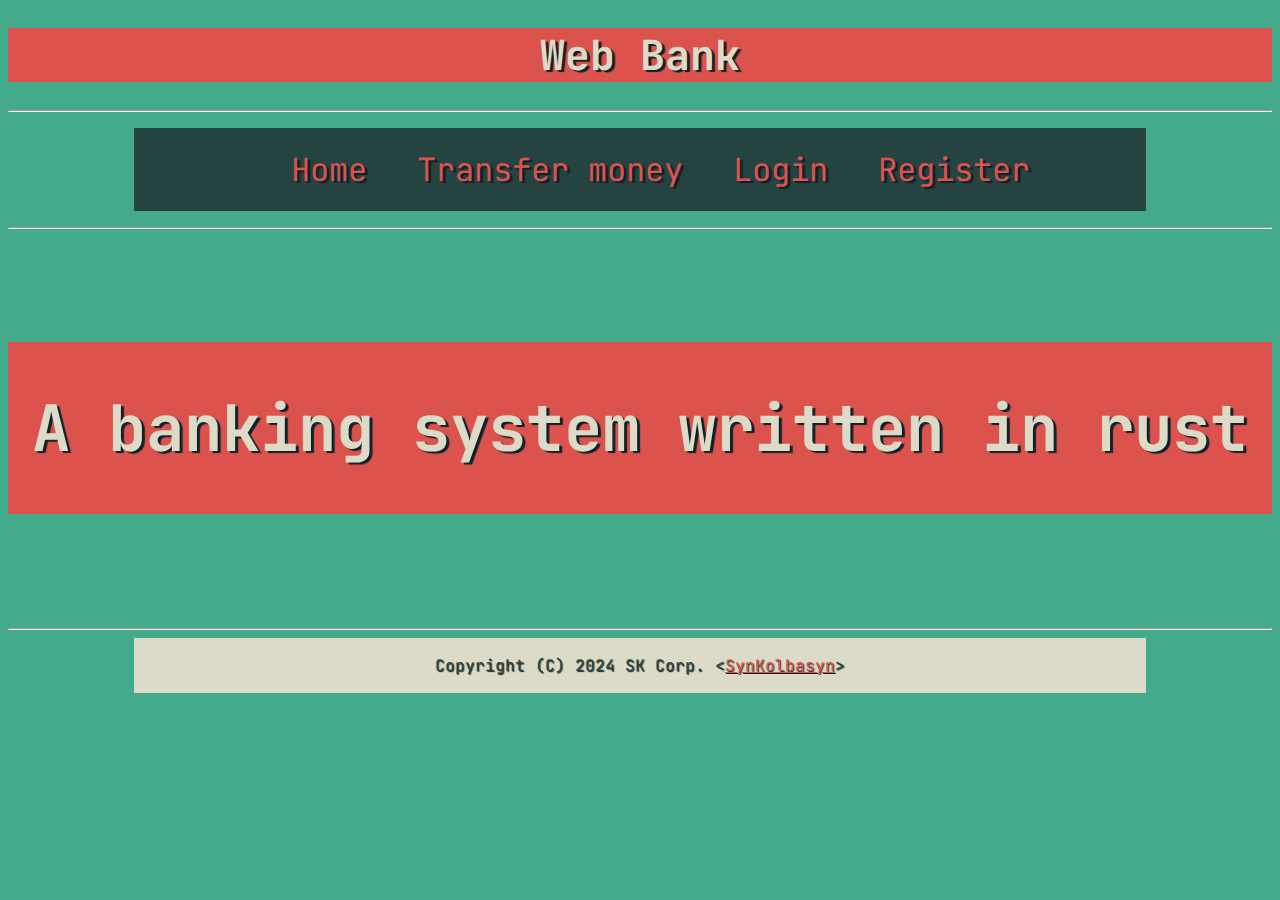
<file: services/front_end/html/index.html>
<!DOCTYPE html>
<html lang="en">
  <head>
    <meta charset="UTF-8" />

    <meta name="application-name" content="Web bank" />
    <meta name="author" content="Andrew Kozmin" />
    <meta name="description" content="A banking system written in rust" />
    <meta name="keywords" content="rust,bank" />

    <link rel="icon" href="/images/icons/bank.ico" />

    <link rel="stylesheet" href="/styles/style.css" />
    <link rel="preconnect" href="https://fonts.googleapis.com">
    <link rel="preconnect" href="https://fonts.gstatic.com" crossorigin>
    <link href="https://fonts.googleapis.com/css2?family=JetBrains+Mono:ital,wght@0,100..800;1,100..800&display=swap" rel="stylesheet">

    <link rel="license" href="https://www.gnu.org/licenses/gpl-3.0.txt" />

    <title>Web bank</title>
  </head>

  <body>
    <header>
      <h1>Web Bank</h1>
    </header>

    <hr>

    <nav id="indexmenu">
      <ul>
        <li><a href="/" title="Home page">Home</a></li>
        <li><a href="/transfer/" title="Money transfer page">Transfer money</a></li>
        <li><a href="/login/" title="Login page">Login</a></li>
        <li><a href="/register/" title="Register page">Register</a></li>
      </ul>
    </nav>

    <hr>

    <main>
      <h1>A banking system written in rust</h1>
    </main>

    <hr>

    <footer>
      <p>Copyright (C) 2024 SK Corp. &lt;<a href="https://github.com/SynKolbasyn/" target="_blank">SynKolbasyn</a>&gt;</p>
    </footer>
  </body>
</html>
</file>
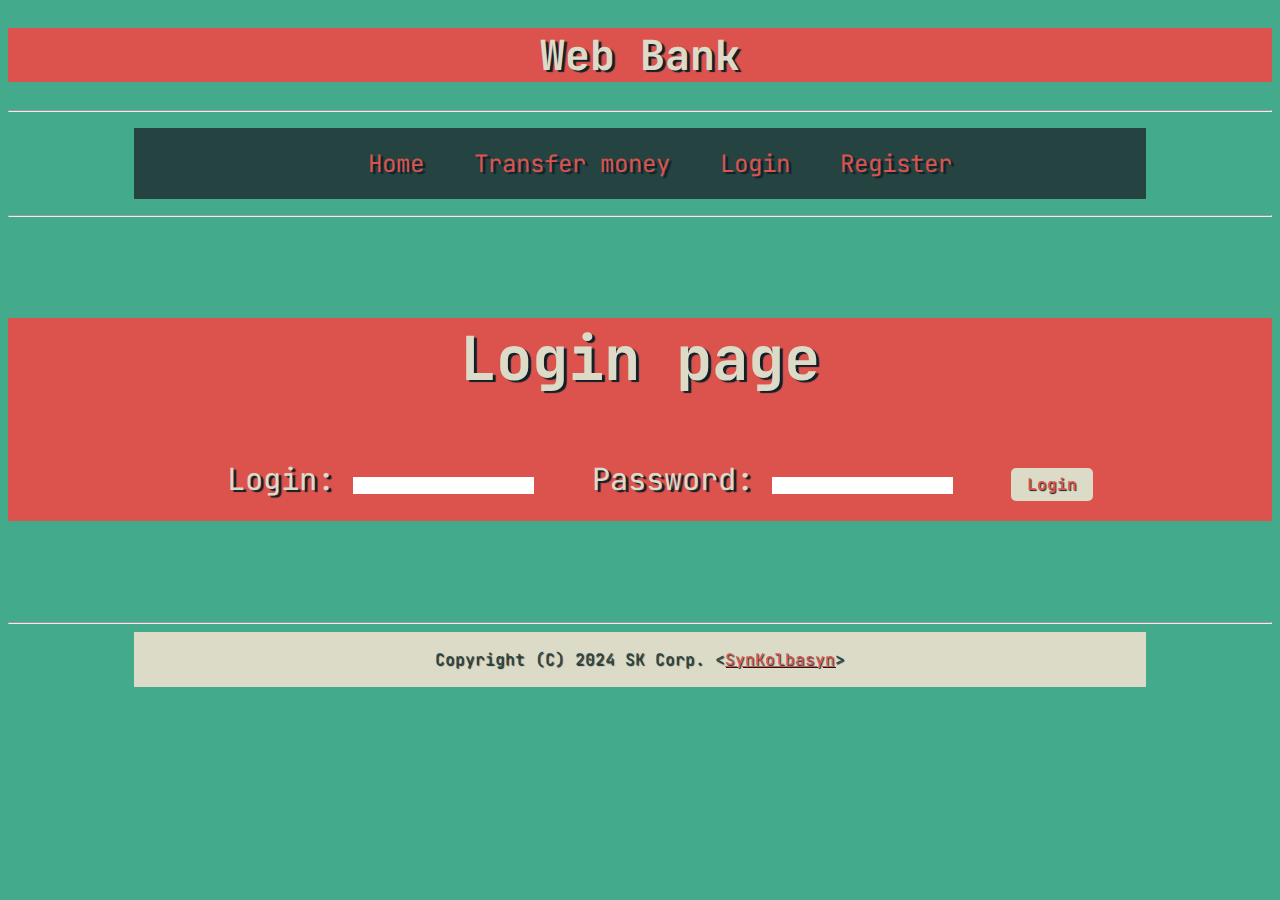
<file: services/front_end/html/login.html>
<!DOCTYPE html>
<html lang="en">
  <head>
    <meta charset="UTF-8" />

    <meta name="application-name" content="Web bank" />
    <meta name="author" content="Andrew Kozmin" />
    <meta name="description" content="A banking system written in rust" />
    <meta name="keywords" content="rust,bank" />

    <link rel="icon" href="/images/icons/bank.ico" />

    <link rel="stylesheet" href="/styles/style.css" />
    <link rel="preconnect" href="https://fonts.googleapis.com">
    <link rel="preconnect" href="https://fonts.gstatic.com" crossorigin>
    <link href="https://fonts.googleapis.com/css2?family=JetBrains+Mono:ital,wght@0,100..800;1,100..800&display=swap" rel="stylesheet">

    <link rel="license" href="https://www.gnu.org/licenses/gpl-3.0.txt" />

    <title>Web bank</title>
  </head>

  <body>
    <header>
      <h1>Web Bank</h1>
    </header>

    <hr>

    <nav>
      <ul>
        <li><a href="/" title="Home page">Home</a></li>
        <li><a href="/transfer/" title="Money transfer page">Transfer money</a></li>
        <li><a href="/login/" title="Login page">Login</a></li>
        <li><a href="/register/" title="Register page">Register</a></li>
      </ul>
    </nav>

    <hr>

    <main id="widerpage">
      <h1>Login page</h1>

      <form action="/login/" method="post">
        <ul>
          <li>
            <label for="login">Login: </label>
            <input type="text" id="login" name="login" />
          </li>

          <li>
            <label for="password">Password: </label>
            <input type="password" id="password" name="password" />
          </li>

          <li><button type="submit">Login</button></li>
        </ul>
      </form>
    </main>

    <hr>

    <footer>
      <p>Copyright (C) 2024 SK Corp. &lt;<a href="https://github.com/SynKolbasyn/" target="_blank">SynKolbasyn</a>&gt;</p>
    </footer>
  </body>
</html>
</file>
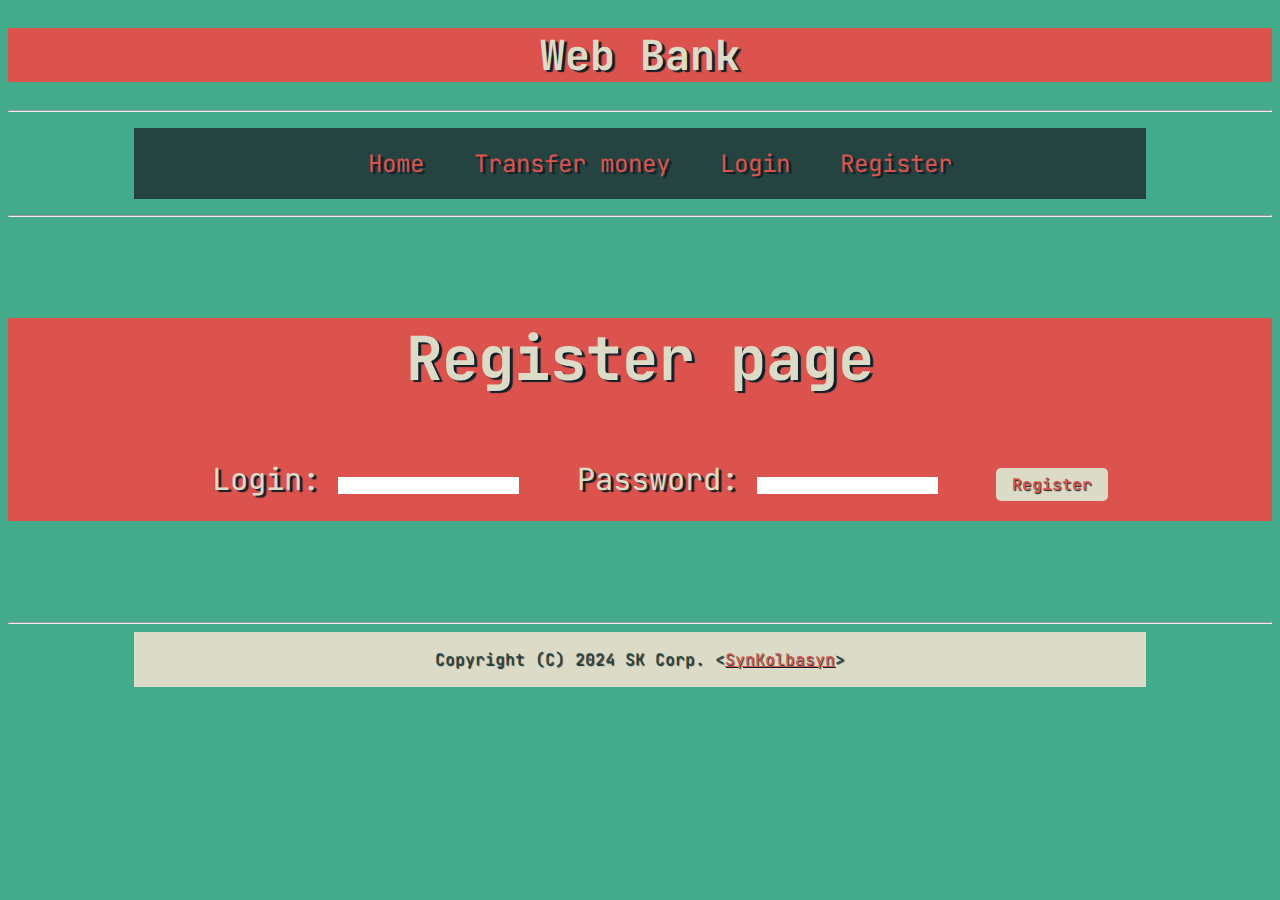
<file: services/front_end/html/register.html>
<!DOCTYPE html>
<html lang="en">
  <head>
    <meta charset="UTF-8" />

    <meta name="application-name" content="Web bank" />
    <meta name="author" content="Andrew Kozmin" />
    <meta name="description" content="A banking system written in rust" />
    <meta name="keywords" content="rust,bank" />

    <link rel="icon" href="/images/icons/bank.ico" />

    <link rel="stylesheet" href="/styles/style.css" />
    <link rel="preconnect" href="https://fonts.googleapis.com">
    <link rel="preconnect" href="https://fonts.gstatic.com" crossorigin>
    <link href="https://fonts.googleapis.com/css2?family=JetBrains+Mono:ital,wght@0,100..800;1,100..800&display=swap" rel="stylesheet">

    <link rel="license" href="https://www.gnu.org/licenses/gpl-3.0.txt" />

    <title>Web bank</title>
  </head>

  <body>
    <header>
      <h1>Web Bank</h1>
    </header>

    <hr>

    <nav>
      <ul>
        <li><a href="/" title="Home page">Home</a></li>
        <li><a href="/transfer/" title="Money transfer page">Transfer money</a></li>
        <li><a href="/login/" title="Login page">Login</a></li>
        <li><a href="/register/" title="Register page">Register</a></li>
      </ul>
    </nav>

    <hr>

    <main id="widerpage">
      <h1>Register page</h1>

      <form action="/register/" method="post">
        <ul>
          <li>
            <label for="login">Login: </label>
            <input type="text" id="login" name="login" />
          </li>

          <li>
            <label for="password">Password: </label>
            <input type="password" id="password" name="password" />
          </li>

          <li><button type="submit">Register</button></li>
        </ul>
      </form>
    </main>

    <hr>

    <footer>
      <p>Copyright (C) 2024 SK Corp. &lt;<a href="https://github.com/SynKolbasyn/" target="_blank">SynKolbasyn</a>&gt;</p>
    </footer>
  </body>
</html>
</file>
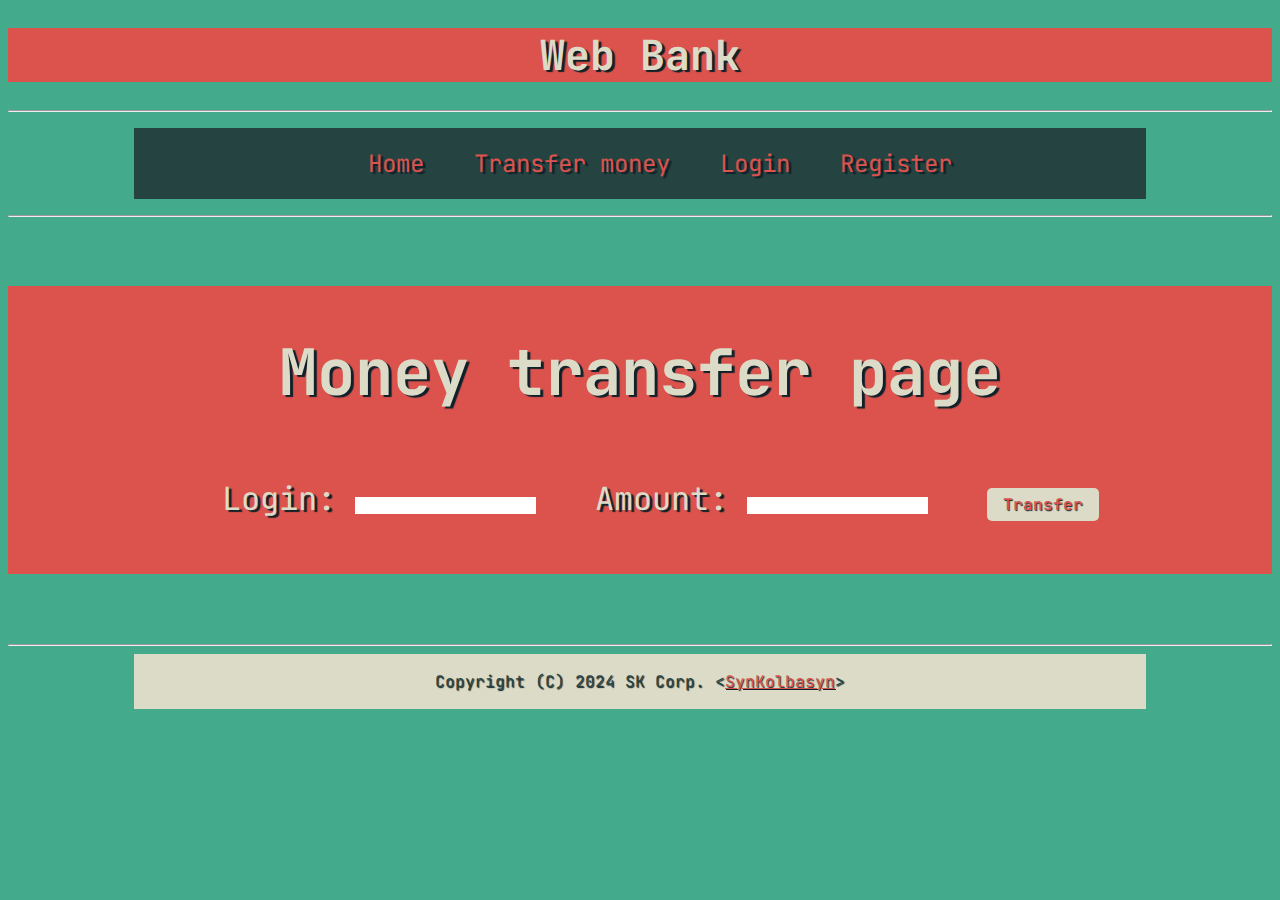
<file: services/front_end/html/transfer.html>
<!DOCTYPE html>
<html lang="en">
  <head>
    <meta charset="UTF-8" />

    <meta name="application-name" content="Web bank" />
    <meta name="author" content="Andrew Kozmin" />
    <meta name="description" content="A banking system written in rust" />
    <meta name="keywords" content="rust,bank" />

    <link rel="icon" href="/images/icons/bank.ico" />

    <link rel="stylesheet" href="/styles/style.css" />
    <link rel="preconnect" href="https://fonts.googleapis.com">
    <link rel="preconnect" href="https://fonts.gstatic.com" crossorigin>
    <link href="https://fonts.googleapis.com/css2?family=JetBrains+Mono:ital,wght@0,100..800;1,100..800&display=swap" rel="stylesheet">

    <link rel="license" href="https://www.gnu.org/licenses/gpl-3.0.txt" />

    <title>Web bank</title>
  </head>

  <body>
    <header>
      <h1>Web Bank</h1>
    </header>

    <hr>

    <nav>
      <ul>
        <li><a href="/" title="Home page">Home</a></li>
        <li><a href="/transfer/" title="Money transfer page">Transfer money</a></li>
        <li><a href="/login/" title="Login page">Login</a></li>
        <li><a href="/register/" title="Register page">Register</a></li>
      </ul>
    </nav>

    <hr>

    <main id="transfermain">
      <h1>Money transfer page</h1>

      <form action="/transfer/" method="post">
        <ul>
          <li>
            <label for="login">Login: </label>
            <input type="text" id="login" name="login" />
          </li>

          <li>
            <label for="amount">Amount: </label>
            <input type="text" id="amount" name="amount" />
          </li>

          <li><button type="submit">Transfer</button></li>
        </ul>
      </form>
    </main>

    <hr>

    <footer>
      <p>Copyright (C) 2024 SK Corp. &lt;<a href="https://github.com/SynKolbasyn/" target="_blank">SynKolbasyn</a>&gt;</p>
    </footer>
  </body>
</html>
</file>
<file: styles/style.css>
html {
    font-family: "JetBrains Mono", monospace;
    font-optical-sizing: auto;
    font-weight: 400;
    font-style: normal;

    background-color: #43AA8B;
    color: #dc534e;
    text-shadow: 3px 2px 1px #102029;
    text-align: center;
}


footer {
    background-color: #dcdbc7;
    color: #254441;
    text-shadow: 1px 1px 1px #102029;
    padding: 1px;
    margin: 0.5% 10% 0 10%;
}

header {
    color: #dcdbc7;
    background-color: #dc534e;
    font-size: 1.3rem;
    margin-left: 0%;
    margin-right: 0%;}


nav {background-color: #254441;
    margin-left: 10%;
    margin-right: 10%;
    font-size: 1rem;
}


main {
    background-color: #dc534e;
    color: #dcdbc7;
    margin-left: 20%;
    margin-right: 20%;
    font-size: 2rem;
    padding: 1px;
    margin: 9% 0 9% 0;}

#widerpage {background-color: #dc534e;
    color: #dcdbc7;
    margin-left: 20%;
    margin-right: 20%;
    font-size: 1.9rem;
    padding: 0;
    margin: 8% 0 8% 0;}


ul > li {
    display:inline-table;
    padding: 20px;
}


li a {
    text-decoration: none;
    font-size: 1.5rem;
}


#indexmenu li a{text-decoration: none;
    font-size: 2rem;}


#indexmenu {
    background-color: #254441;
    margin: 0% 10% 0% 10%;
    padding: 0px;
}

#transfermain {
    margin: 5.5% 0 5.5% 0;
}

li a:hover {
    background-color: #dcdbc7;
}


a {
    color: #dc534e;
}


button {
    -webkit-appearance: none;
       -moz-appearance: none;
            appearance: none;
    border: 0;
    border-radius: 5px;
    background: #dcdbc7;
    color: #dc534e;
    padding: 6px 16px;
    text-shadow: 1px 1px 1px #102029;
    font-size: 16px;
    font-family: "JetBrains Mono", monospace;
    font-weight:550;}

input {
    -webkit-appearance: none;
    border: 1px #dcdbc7;
    border-radius: 0;
    }
</file>
